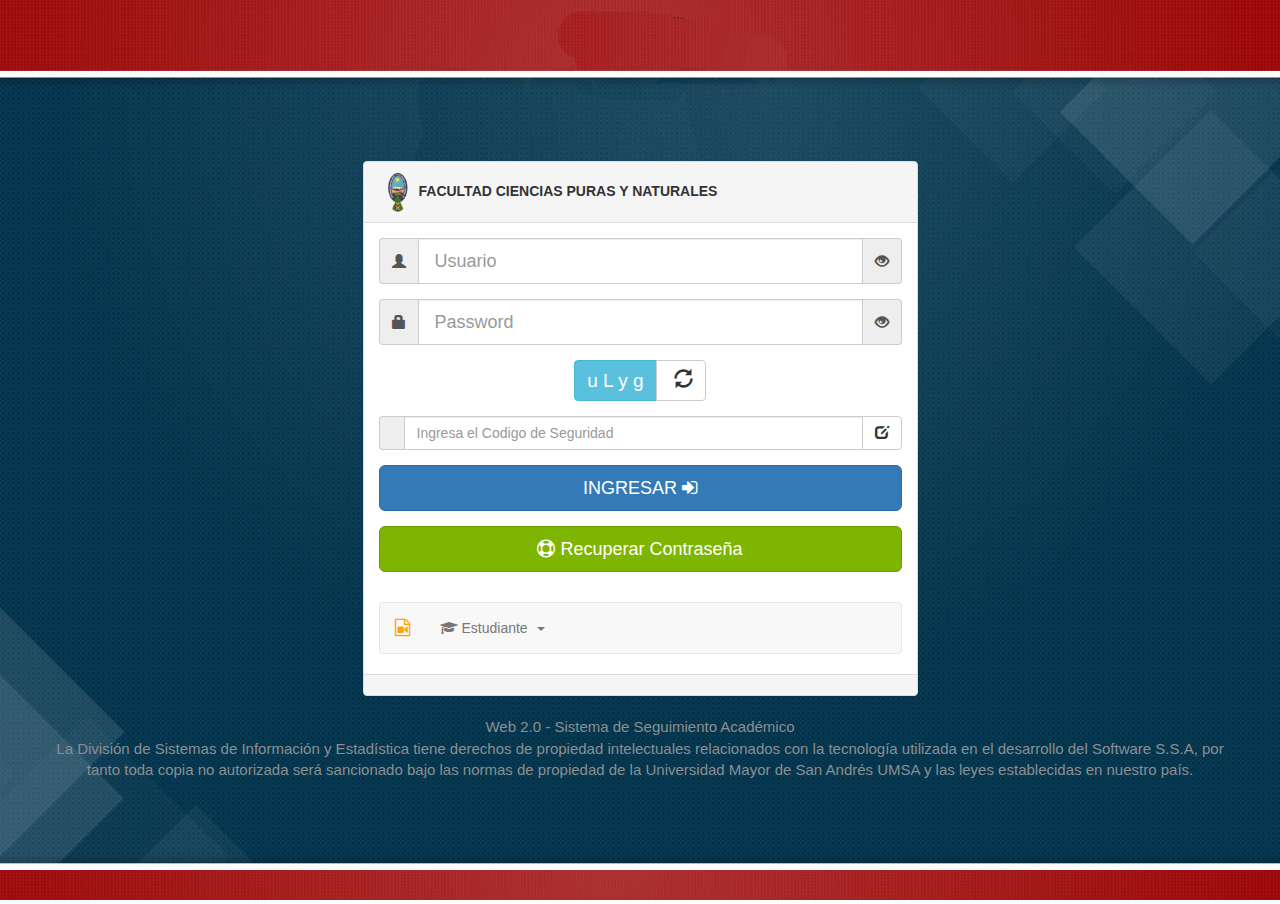
<file: index.html>
<!DOCTYPE html>
<html lang="es">
    
<!-- Mirrored from ssafcpn.umsa.bo/ssa/ by HTTrack Website Copier/3.x [XR&CO'2014], Wed, 11 Dec 2024 02:31:43 GMT -->
<!-- Added by HTTrack --><meta http-equiv="content-type" content="text/html;charset=ISO-8859-1" /><!-- /Added by HTTrack -->
<head>
        <meta charset="UTF-8">
        <meta name="theme-color" content="#ff0202">
        <meta http-equiv="X-UA-Compatible" content="IE=edge">
        <meta name="viewport" content="width=device-width, initial-scale=1, user-scalable=no"> 
        <meta name="description" content="Sistema de Seguimiento Academico,ssa,SSA, sistema academico umsa,UMSA">
        <meta name="author" content="cpdiumsa">
        <link rel="shortcut icon" href="img/icon.ico" />

        <title>::SSA::Sistema de Seguimiento Academico</title>

    </head>
    <body style="margin:0px;">
        <iframe src="init.html" frameborder="0" style="width:100%;" id="framehe"></iframe>
        <script type="text/javascript" src="asset/js/jquery.js" ></script>   
        <script type="text/javascript">
            $(function () {
                $(window).bind("load resize", function () {
                    var topOffset = 50;
                    var height = ((this.window.innerHeight > 0) ? this.window.innerHeight : this.screen.height) - 1;
                    if (height < 1)
                        height = 1;
                    if (height > topOffset) {
                        $("#framehe").css("height", (height + 1) + "px");
                    }
                });
            });
        </script>
    </body>
    

<!-- Mirrored from ssafcpn.umsa.bo/ssa/ by HTTrack Website Copier/3.x [XR&CO'2014], Wed, 11 Dec 2024 02:31:44 GMT -->
</html>
</file>
